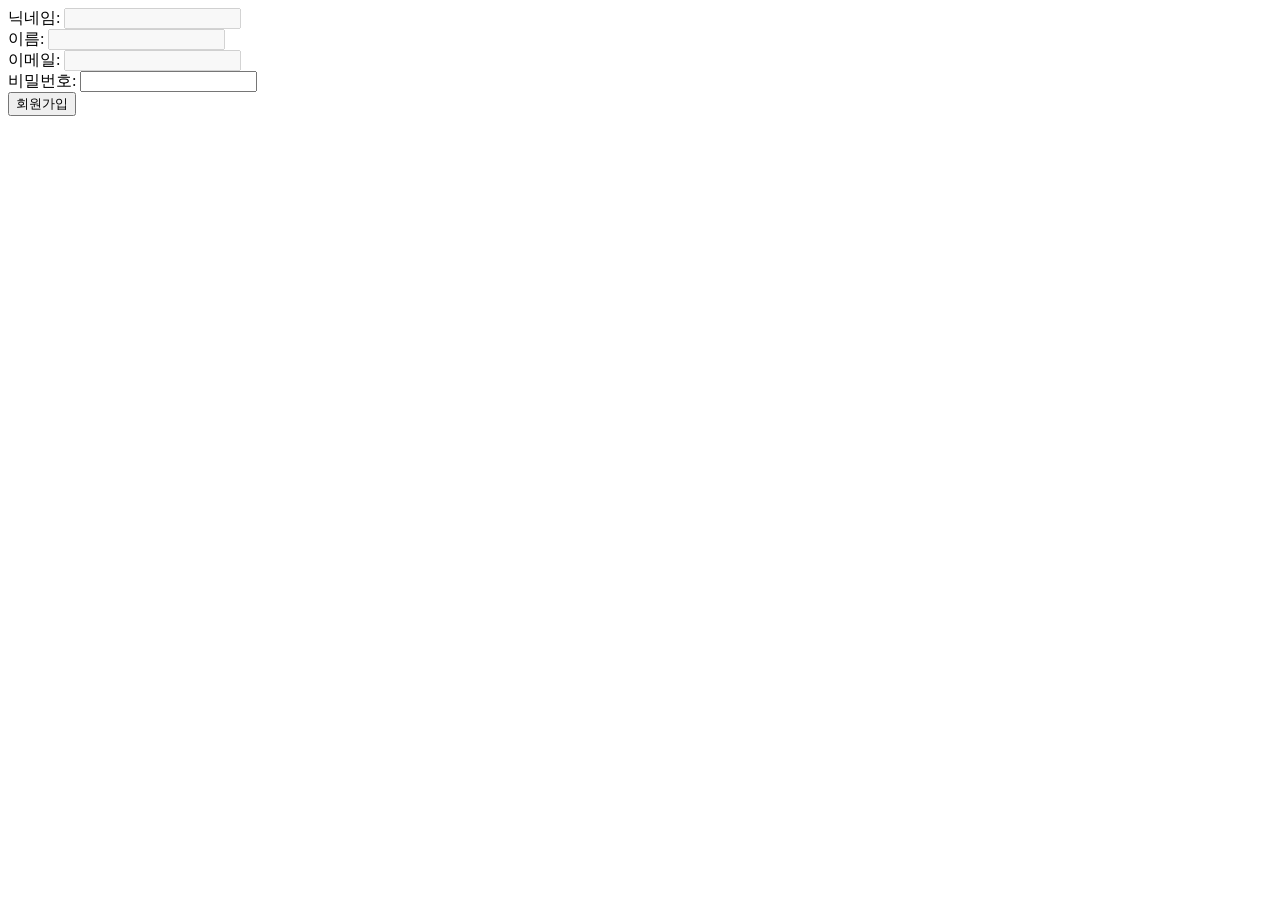
<file: src/main/resources/templates/signup.html>
<!DOCTYPE html>
<html lang="ko" xmlns:th="www.thymeleaf.org">
<head>
    <meta charset="UTF-8">
    <meta name="viewport" content="width=device-width,initial-scale=1.0">
    <title>SNS 연동 회원가입</title>
    <link rel="icon" href="/images/favicon.ico">
    <script src="https://code.jquery.com/jquery-3.7.1.min.js"></script>
</head>
<body>
<form id="signForm" action="/api/signup" method="post">
    <label for="nickname">닉네임:</label>
    <input type="text" id="nickname" name="nickname" th:value="${nickname}" disabled required><br>

    <label for="username">이름:</label>
    <input type="text" id="username" name="username" th:value="${name}" disabled required><br>

    <label for="email">이메일:</label>
    <input type="email" id="email" name="email" th:value="${email}" disabled required><br>

    <label for="password">비밀번호:</label>
    <input type="password" id="password" name="password" required><br>

    <button type="submit">회원가입</button>
</form>
<script>

    // ✅ 힌트:
    //     - 위의 `<form>`은 일반적인 회원가입 기능을 처리합니다. (서버 URL: `/api/signup`)
    // - 카카오 로그인 버튼을 누르면 `KakaoController`에서 설정한 Redirect URI로 이동합니다.
    // - 카카오 로그인 성공 시, `success.html` 페이지로 이동합니다.
    $("#signForm").submit(function(event) {
        event.preventDefault();
        let nickname = $("#nickname").val();
        let username = $("#username").val();
        let email = $("#email").val();
        let password = $("#password").val();
        // 비밀번호 6자리 이상인지 체크
        // 6자리 미만이면 비밀번호는 최소 6자리 이상이어야 합니다. alert 돌려보내기
        if(password.length < 6){
            alert("비밀번호는 최소 6자리 이상이어야 합니다.");
            return;
        }
        $.ajax({
            url: "/api/signup",
            method: "POST",
            contentType: "application/json",
            data: JSON.stringify({
                nickname: nickname,
                username: username,
                email: email,
                password: password
            }),
            success: function(data) {
                // 회원가입 성공시, 회원가입이 완료되었습니다.
                // success.html 로 이동
                alert("회원가입이 완료되었습니다.");
                window.location.href = "/success.html"
            },
            error: function() {
                alert("회원가입에 실패했습니다. 다시 시도하시거나 고객센터로 문의바랍니다.");
            }
        })
    })

</script>
</body>
</html>
</file>
